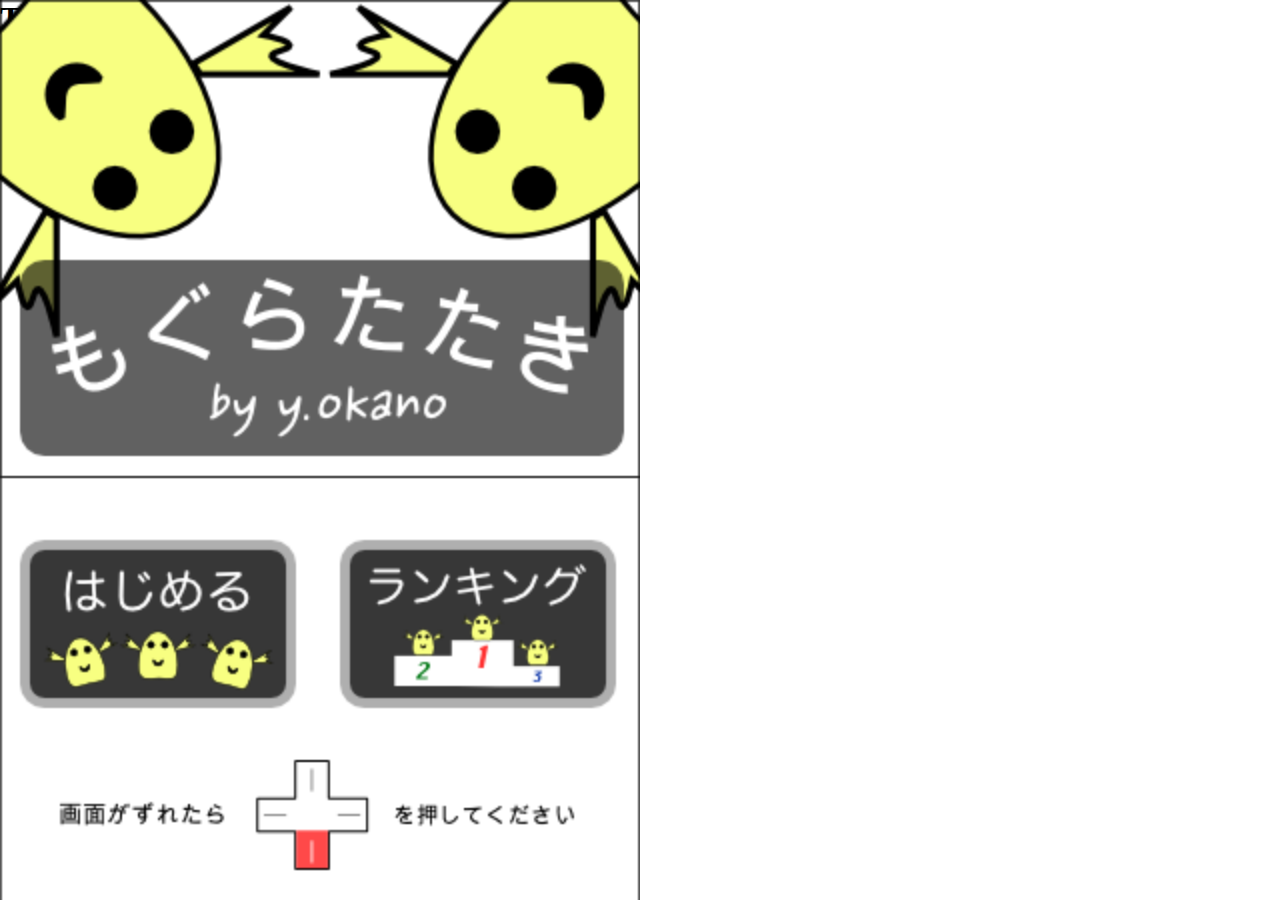
<file: mogura/index.html>
<!DOCTYPE html>
<html>
	<head>
		<meta charset="utf-8">
		<meta name="viewport" content="width=320">
		<title>もぐらたたき</title>
		<link rel="stylesheet" href="/mogura/mogura.css" />
		<script src="http://code.jquery.com/jquery-1.9.1.min.js"></script>
		<script src="/mogura/enchant.min.js"></script>
		<script src="/mogura/config.js"></script>
		<script src="/mogura/game.js"></script>
		<script src="/mogura/game_scene.js"></script>
		<script src="/mogura/title_scene.js"></script>
		<script src="/mogura/ranking_scene.js"></script>
	</head>
	<body>
		<h1>TEST</h1>
	</body>
</html>
</file>
<file: mogura/mogura.css>
* {
	margin: 0px;
}
</file>
